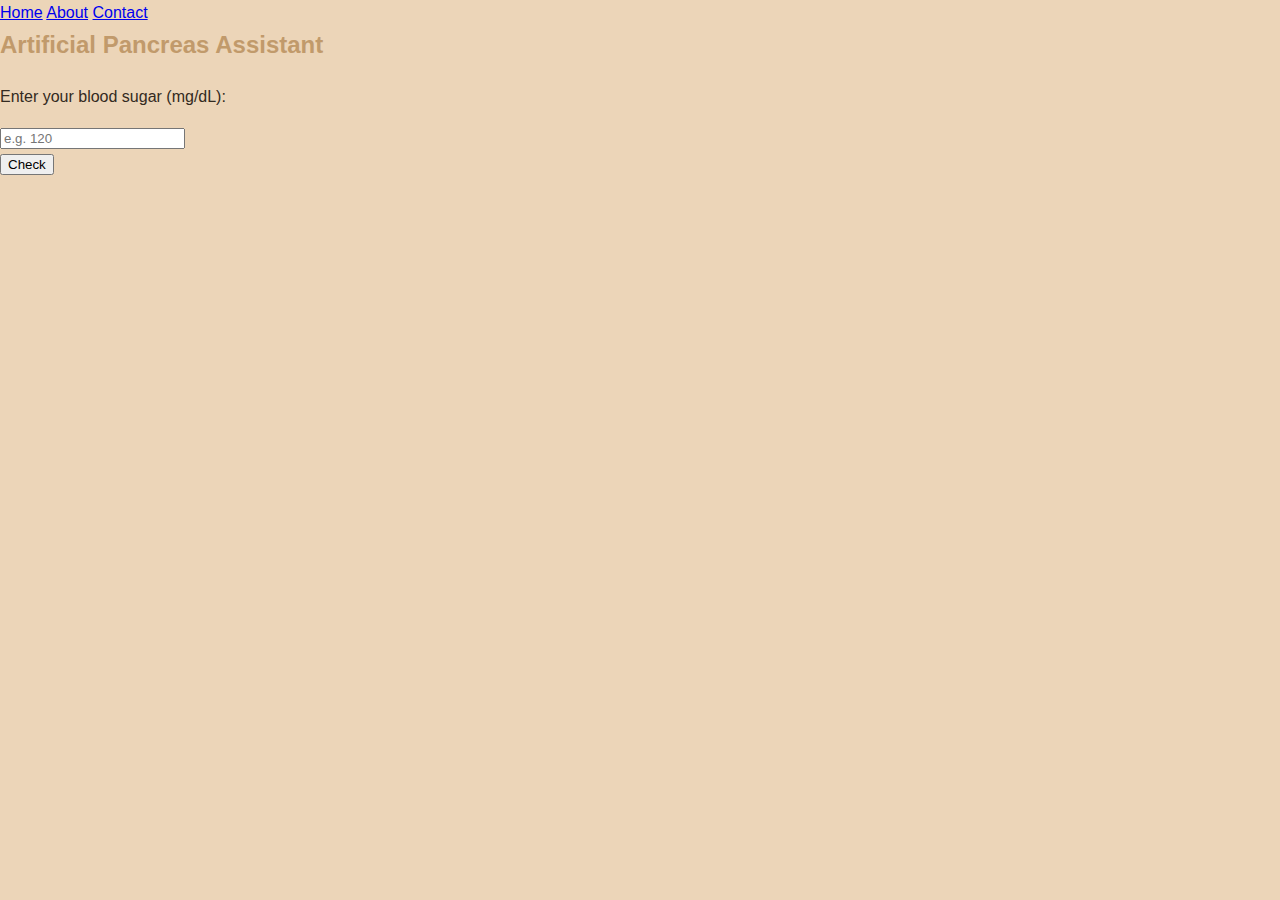
<file: index.html>
<!DOCTYPE html>
<html lang="en">
<head>
  <meta charset="UTF-8">
  <title>Artificial Pancreas Assistant</title>
  <link rel="stylesheet" href="style.css">
</head>
<body>

  <nav>
    <a href="index.html">Home</a>
    <a href="about.html">About</a>
    <a href="contact.html">Contact</a>
  </nav>

  <div class="container">
    <h2>Artificial Pancreas Assistant</h2>
    <p>Enter your blood sugar (mg/dL):</p>
    <input type="number" id="glucoseInput" placeholder="e.g. 120">
    <br>
    <button onclick="checkGlucose()">Check</button>
    <div class="result" id="resultMessage"></div>
  </div>

  <script src="script.js"></script>
</body>
</html>
</file>
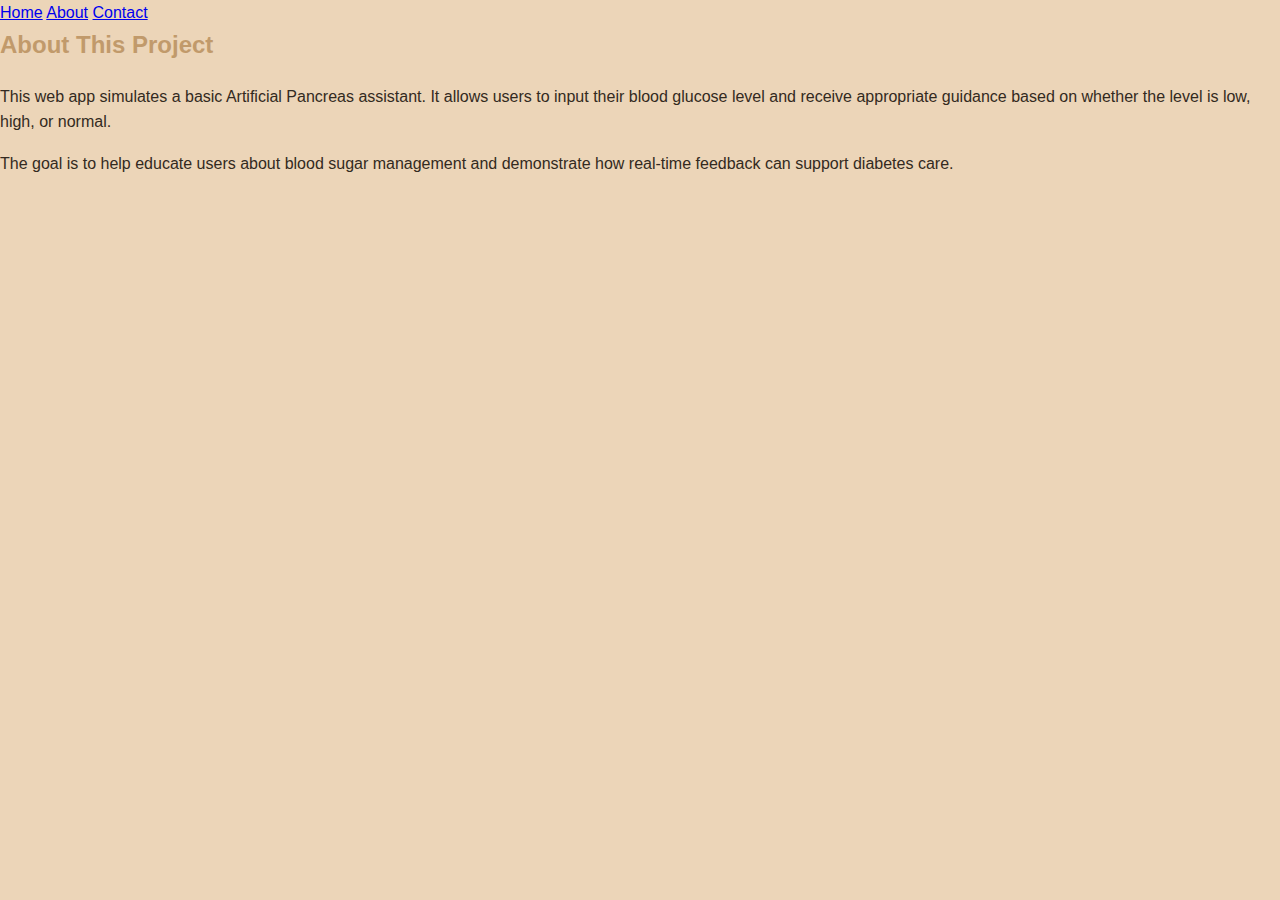
<file: about.html>
<!DOCTYPE html>
<html lang="en">
<head>
  <meta charset="UTF-8">
  <title>About | Artificial Pancreas</title>
  <link rel="stylesheet" href="style.css">
</head>
<body>

  <nav>
    <a href="index.html">Home</a>
    <a href="about.html">About</a>
    <a href="contact.html">Contact</a>
  </nav>

  <div class="container">
    <h2>About This Project</h2>
    <p>
      This web app simulates a basic Artificial Pancreas assistant. It allows users to input their blood glucose level
      and receive appropriate guidance based on whether the level is low, high, or normal.
    </p>
    <p>
      The goal is to help educate users about blood sugar management and demonstrate how real-time feedback can support diabetes care.
    </p>
  </div>

</body>
</html>
</file>
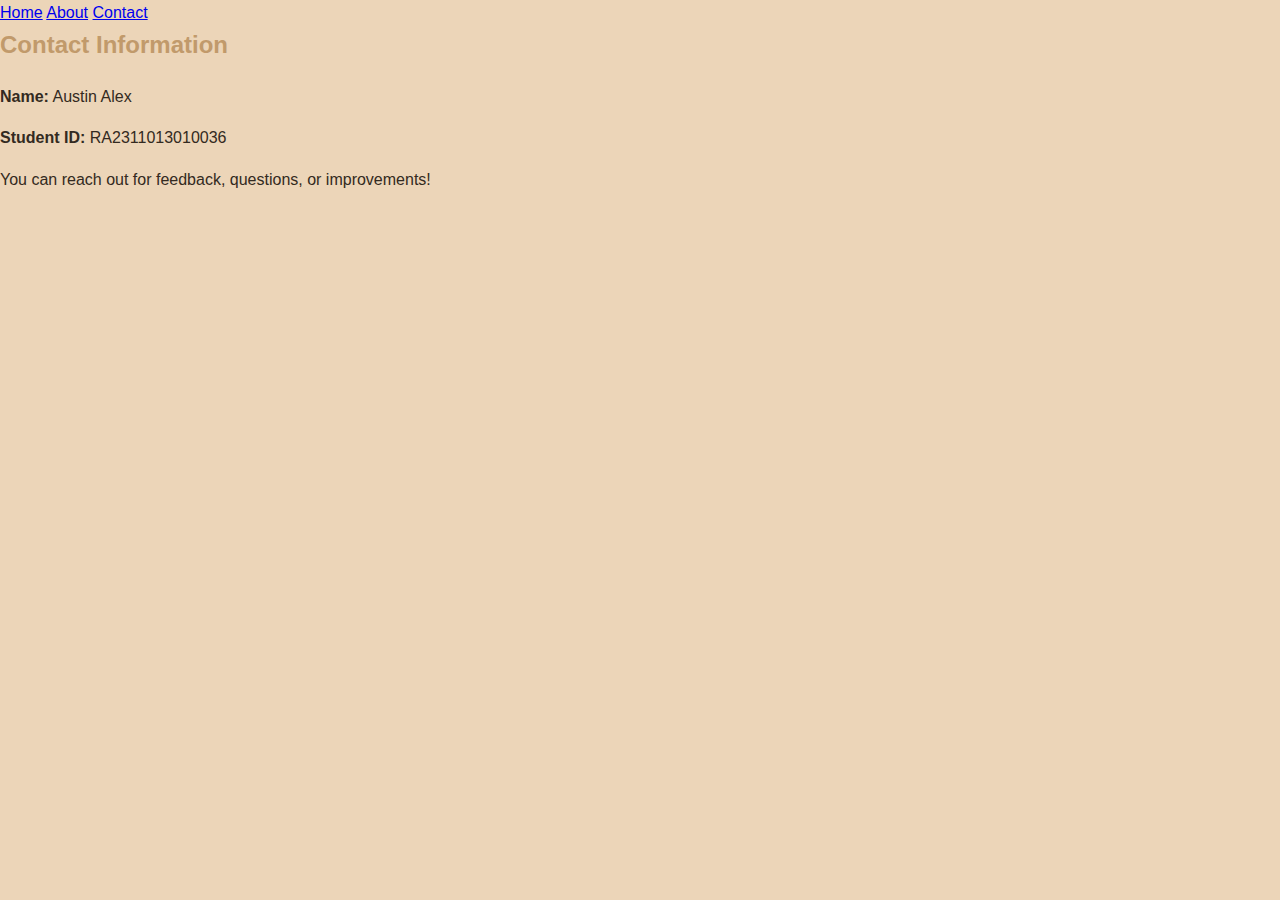
<file: contact.html>
<!DOCTYPE html>
<html lang="en">
<head>
  <meta charset="UTF-8">
  <title>Contact | Artificial Pancreas</title>
  <link rel="stylesheet" href="style.css">
</head>
<body>

  <nav>
    <a href="index.html">Home</a>
    <a href="about.html">About</a>
    <a href="contact.html">Contact</a>
  </nav>

  <div class="container">
    <h2>Contact Information</h2>
    <p><strong>Name:</strong> Austin Alex</p>
    <p><strong>Student ID:</strong> RA2311013010036</p>
    <p>You can reach out for feedback, questions, or improvements!</p>
  </div>

</body>
</html>
</file>
<file: style.css>
/* Earthy‑warm palette */
:root {
  --bg: #ecd5b8;
  --accent: #c19a6b;
  --text: #332a21;
  --panel: #f5ebe0;
}
body {
  background: var(--bg);
  color: var(--text);
  font-family: 'Helvetica', Arial, sans-serif;
  margin: 0; padding: 0;
  line-height: 1.6;
}
header {
  background: var(--accent);
  padding: 1rem;
  text-align: center;
  box-shadow: 0 2px 5px rgba(0,0,0,0.1);
}
header h1 {
  margin: 0;
  color: white;
}
section {
  max-width: 800px;
  margin: 2rem auto;
  padding: 1rem 1.5rem;
  background: var(--panel);
  border-radius: 10px;
  box-shadow: 0 1px 4px rgba(0,0,0,0.1);
}
section.intro p {
  text-align: justify;
}
#test-levels .controls {
  display: flex;
  flex-wrap: wrap;
  gap: 0.5rem;
  align-items: center;
  margin-bottom: 1rem;
}
#test-levels input {
  width: 100px;
  padding: 0.4rem;
  border: 1px solid var(--accent);
  border-radius: 5px;
}
#test-levels button {
  padding: 0.5rem 1rem;
  background: var(--accent);
  border: none;
  border-radius: 5px;
  color: white;
  cursor: pointer;
}
#test-levels button:hover {
  background: #a0734f;
}
canvas {
  max-width: 100%;
  margin-bottom: 1rem;
}
#result {
  font-weight: bold;
  margin-top: 0.5rem;
}
#suggestions p {
  margin: 0.3rem 0;
}
h2 {
  margin-top: 0;
  color: var(--accent);
}
</file>
